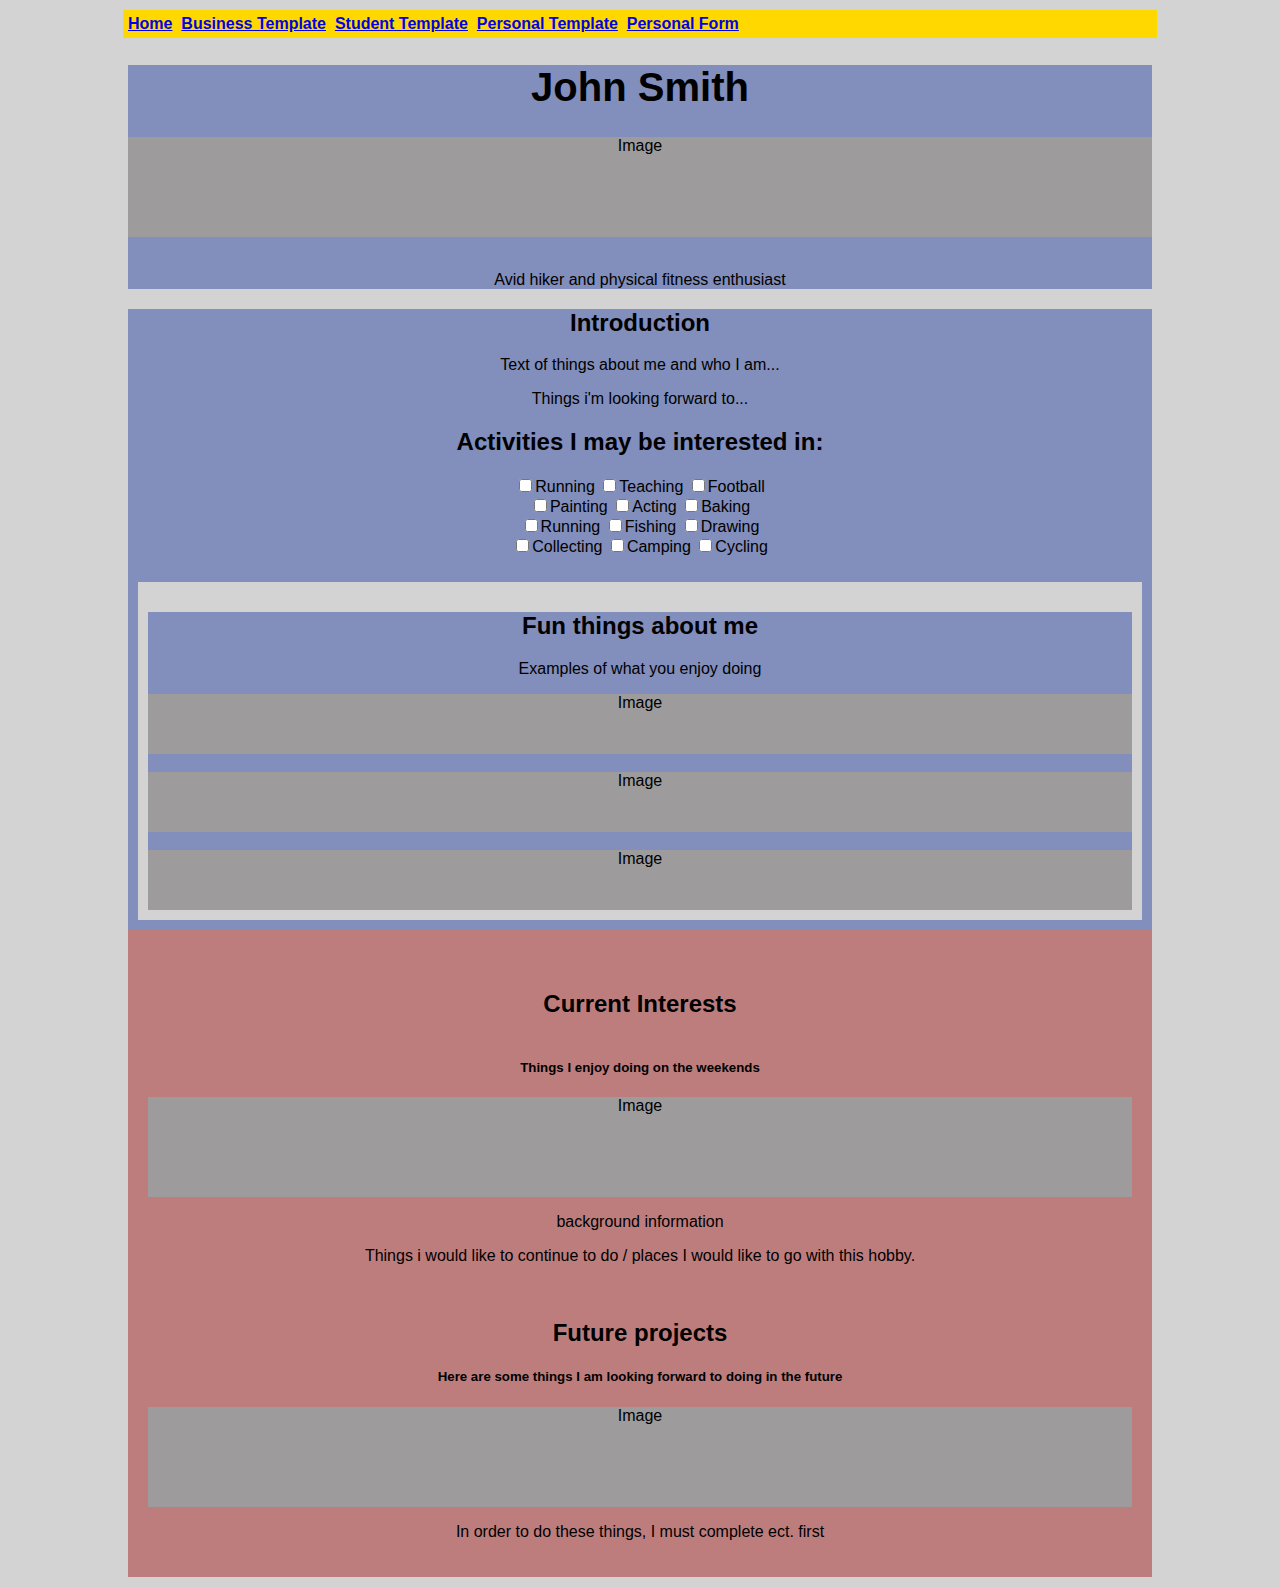
<file: personal/personal.html>
<!DOCTYPE html>
<html lang="en">
<head>
    <title>Personal Template</title>
    <link href="personal.css" rel="stylesheet">
    <meta name="viewport" content="width=device-width, initial-scale=1">
    <meta charset="utf-8">
<style>

</style>
</head>
<body class="side">
<nav>
    <a href="../index.html">Home</a>&nbsp;
	<a href="../business/business.html">Business Template</a>&nbsp;
	<a href="../student/student.html">Student Template</a>&nbsp;
	<a href="../personal/personal.html">Personal Template</a>&nbsp;
	<a href="../personal/PersonalForm.html">Personal Form</a>&nbsp;
</nav>
<div class="header">
    <h1 class="header">John Smith</h1>
    <div class="selectimage" style="height:100px; width:100%; " >Image</div><br>
    <p>Avid hiker and physical fitness enthusiast</p>
</div>


    <div class="header" style"height: 600px;">
    <h2 class="header">Introduction</h2>
    <p class= "header">Text of things about me and who I am...</p>
    <p class= "header">Things i'm looking forward to...</p>
    <h2 class="header">Activities I may be interested in:</h2>
    <p class ="header"<br />
    <input type="checkbox" name="stuff" value="running" />Running
    <input type="checkbox" name="stuff1" value="teching"  />Teaching
    <input type="checkbox" name="stuff2" value="football" />Football<br />
    <input type="checkbox" name="stuff3" value="painting" />Painting
    <input type="checkbox" name="stuff4" value="acting"  />Acting
    <input type="checkbox" name="stuff5" value="baking" />Baking<br /> <input type="checkbox" name="stuff" value="running" />Running
    <input type="checkbox" name="stuff6" value="fishing"  />Fishing
    <input type="checkbox" name="stuff7" value="drawing" />Drawing<br />
    <input type="checkbox" name="stuff8" value="collecting" />Collecting
    <input type="checkbox" name="stuff9" value="camping"  />Camping
    <input type="checkbox" name="stuff10" value="cycling" />Cycling<br />
    </p>
<div class="row">
<div class="side">
    <div class="header">
    <h2 class="header">Fun things about me</h2>
    <p>Examples of what you enjoy doing</p>
    <div class="selectimage" style="height:60px; width:100%;">Image</div><br>
    <div class="selectimage" style="height:60px; width:100%;">Image</div><br>
    <div class="selectimage" style="height:60px; width:100%;">Image</div>
        </div>
    </div>
    </div>

  <div class="main">
    <h2 class="main">Current Interests</h2>
    <h5>Things I enjoy doing on the weekends</h5>
    <div class="selectimage" style="height:100px;">Image</div>

    <p>background information</p>
    <p>Things i would like to continue to do / places I would like to go with this hobby.</p><br>
    
    <h2>Future projects</h2>
    <h5>Here are some things I am looking forward to doing in the future </h5>
    <div class="selectimage" style="height:100px;">Image</div>
    <p>In order to do these things, I must complete ect. first</p>
  </div>
</div>

</body>
</html>
</file>
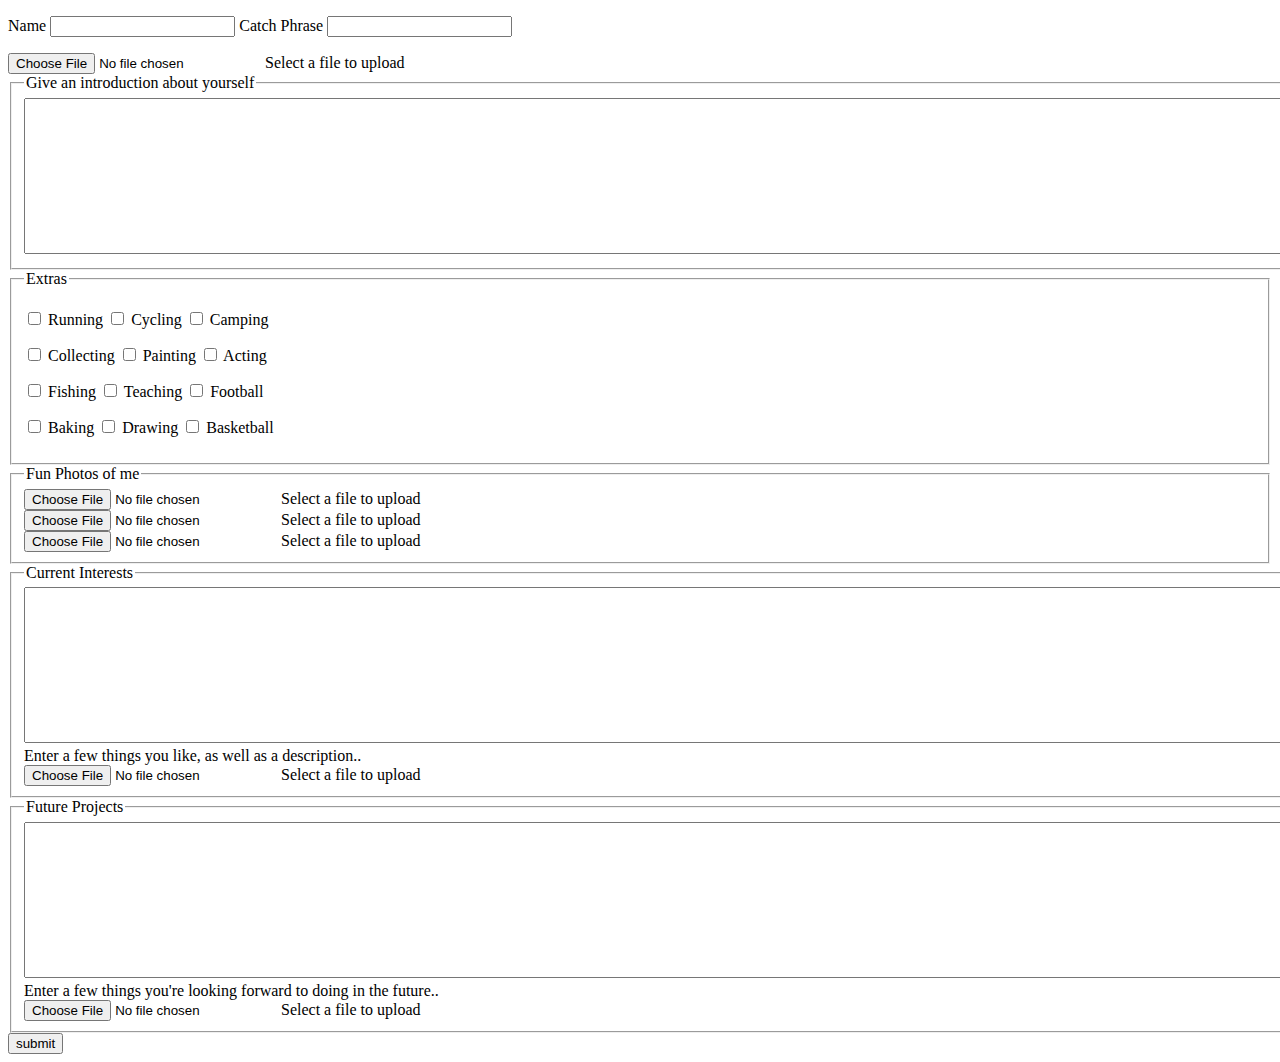
<file: personal/PersonalForm.html>
﻿<!DOCTYPE html>

<html lang="en" xmlns="http://www.w3.org/1999/xhtml">
<head>
    <meta charset="utf-8" />
    <title></title>
</head>
<body>
    <form method="get" enctype="application/x-www-form-urlencoded" action="/html/codes/html_form_handler.cfm"/>

<p>
<label>Name
<input type="text" name="user_name" required="required"/>
</label> 
<label>Catch Phrase
<input type="text" name="catch_phrase" required="required"/>
</label> 
</p>
    <form action="myform.cgi"> <input type="file" name="fileupload" value="fileupload" id="img0"/>
    <label for="fileupload"> Select a file to upload</label> </form>
<fieldset>
<legend>Give an introduction about yourself</legend>
    <textarea rows="10" cols="200"></textarea>
</fieldset>

<fieldset>
<legend>Extras</legend>
<p><label> <input type="checkbox" name="extras" value="running"/> Running </label>
<label> <input type="checkbox" name="extras" value="Cycling"/> Cycling </label>
<label> <input type="checkbox" name="extras" value="Camping"/> Camping </label></p>
<p><label> <input type="checkbox" name="extras" value="Collecting"/> Collecting </label>
<label> <input type="checkbox" name="extras" value="painting"/> Painting </label>
<label> <input type="checkbox" name="extras" value="acting"/> Acting </label></p>
<p><label> <input type="checkbox" name="extras" value="fishing"/> Fishing </label>
<label> <input type="checkbox" name="extras" value="teaching"/>  Teaching </label>
<label> <input type="checkbox" name="extras" value="football"/> Football </label></p>
<p><label> <input type="checkbox" name="extras" value="baking"/> Baking </label>
<label> <input type="checkbox" name="extras" value="drawing"/>  Drawing </label>
<label> <input type="checkbox" name="extras" value="basketball"/> Basketball</label></p>
</fieldset>

<fieldset>
    <legend>Fun Photos of me</legend>
    <form action="myform.cgi"> <input type="file" name="fileupload" value="fileupload" id="img1"/>
    <label for="fileupload"> Select a file to upload</label> </form>
    <form action="myform.cgi"> <input type="file" name="fileupload" value="fileupload" id="img2"/>
    <label for="fileupload"> Select a file to upload</label> </form>
    <form action="myform.cgi"> <input type="file" name="fileupload" value="fileupload" id="img3"/>
    <label for="fileupload"> Select a file to upload</label> </form>

</fieldset>
<fieldset>
    <legend>Current Interests</legend>
    <textarea rows="10" cols="200"></textarea> Enter a few things you like, as well as a description..
    <form action="myform.cgi"> <input type="file" name="fileupload" value="fileupload" id="img4"/>
    <label for="fileupload"> Select a file to upload</label> </form>
</fieldset>
<fieldset>
    <legend>Future Projects</legend>
    <textarea rows="10" cols="200"></textarea> Enter a few things you're looking forward to doing in the future.. 
    <form action="myform.cgi"> <input type="file" name="fileupload" value="fileupload" id="img5"/>
    <label for="fileupload"> Select a file to upload</label> </form>
    
</fieldset>
  <input type="submit" value="submit"/>
</body>
</html>
</file>
<file: personal/personal.css>
body {
    font-family: Arial, Helvetica, sans-serif;
    margin: 0;
}

.header {
    text-align: center;
    background: #828ebb;
    color: black;
    min-width: 700px;
	max-width: 1024px;
    margin-right: auto;
    margin-left: auto;
}

.header h1 {
    font-size: 40px;
    font-family: 'Lucida Sans', 'Lucida Sans Regular', 'Lucida Grande', 'Lucida Sans Unicode', Geneva, Verdana, sans-serif;
}

nav {
    font-weight: bold;
    background-color: #ffd800;
    padding: 5px;
    overflow: hidden;
    min-width: 700px;
	max-width: 1024px;
    margin-right: auto;
    margin-left: auto;
}

.row {
    display: -ms-flexbox;
    display: flex;
    -ms-flex-wrap: wrap;
    flex-wrap: wrap;
    padding: 10px;
}
.side {
    -ms-flex: 50%;
    flex: 10%;
    background-color: lightgrey;
    padding: 10px;
}

.main {
    background-color: #bd7d7d;
    text-align: center;
    padding: 20px;
    min-width: 700px;
	max-width: 1024px;
    margin-right: auto;
    margin-left: auto;
}


.selectimage {
    background-color: #9d9b9b;
    width: 100%;
    text-align:center;
}
</file>
